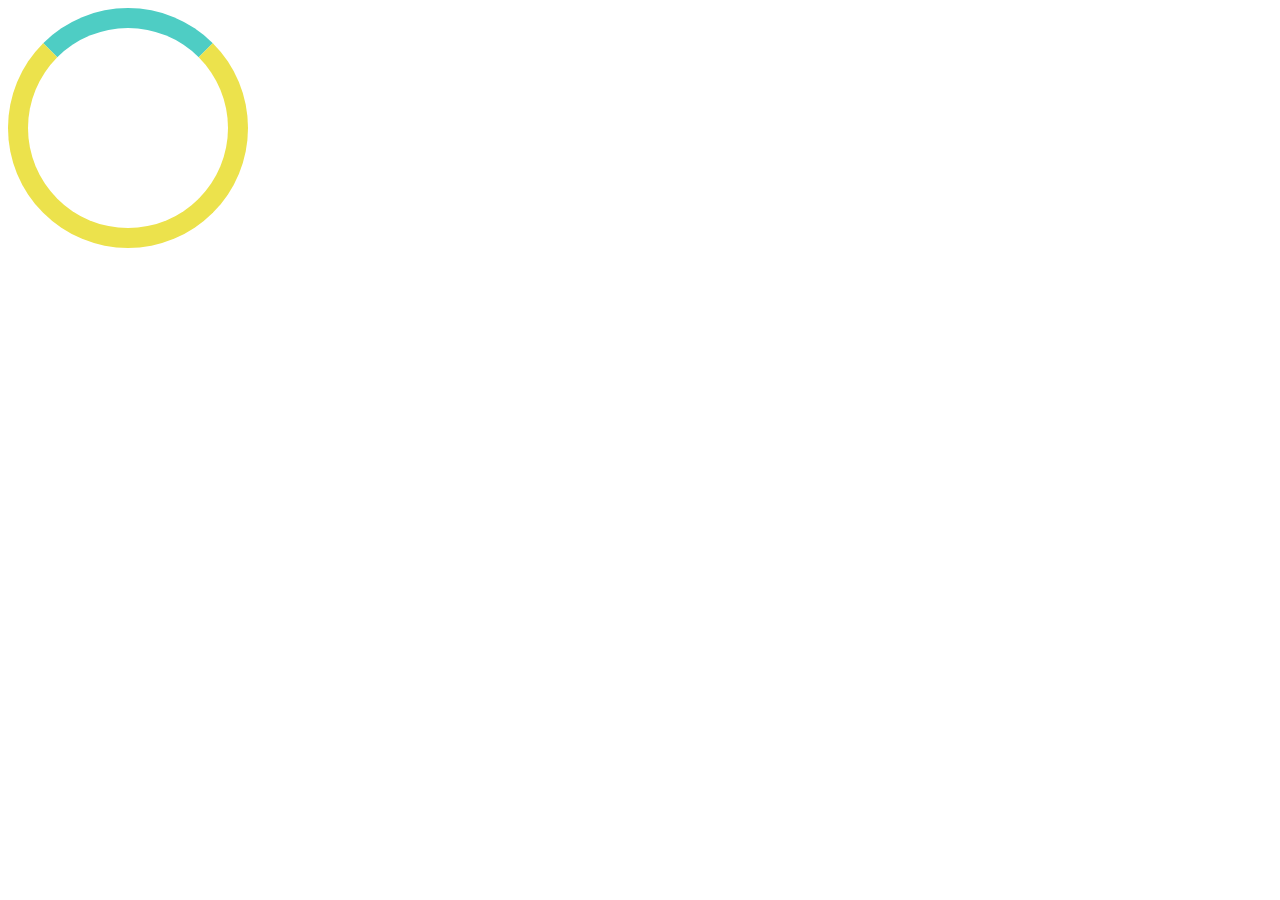
<file: index1.html>
<!DOCTYPE html>
<html lang="en">
<head>
    <meta charset="UTF-8">
    <meta name="viewport" content="width=device-width, initial-scale=1.0">
    <style>
        .loader{
    width: 200px;
    height: 200px;
    border-radius: 50%;
    border: 20px solid #ece24c;
    border-top: 20px solid #4ECDC4;
    animation: spinAnimate 4s ease-in 0s infinite normal;
}
@keyframes spinAnimate {
     from{
        transform: rotate(0deg);
     }
     to{
        transform: rotate(360deg);
     }
}
    </style>
    <title>Document</title>
</head>
<body>
    <div class="loader"></div>
</body>
</html>
</file>
